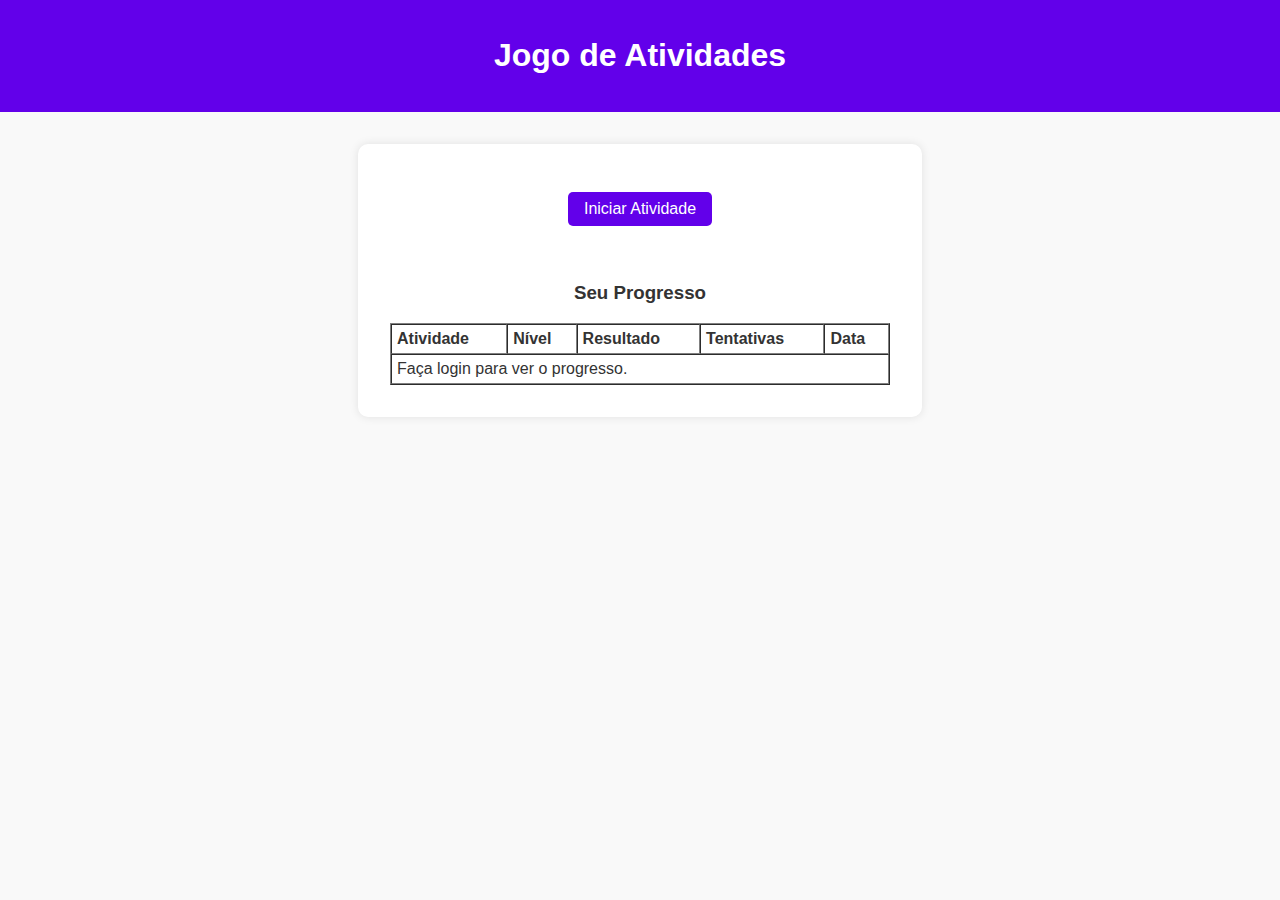
<file: index.html>
<!DOCTYPE html>
<html lang="pt-br">

<head>
  <meta charset="UTF-8">
  <meta name="viewport" content="width=device-width, initial-scale=1.0">
  <title>Jogo de Atividades</title>
  <link rel="stylesheet" href="style.css">
</head>

<body>
  <header>
    <h1>Jogo de Atividades</h1>
  </header>
  <main>
    <div id="inicio">
      <button onclick="novaAtividade()">Iniciar Atividade</button>
    </div>

    <div id="jogo" style="display:none;">
      <p id="descricao"></p>
      <h2 id="palavra"></h2>
      <input type="text" id="resposta" placeholder="Digite sua resposta">
      <button onclick="verificarResposta()">Verificar</button>
      <p class="feedback" id="feedback"></p>
      <button onclick="novaAtividade()">Próxima Atividade</button>
    </div>

    <!-- Seção de progresso -->
    <div id="progresso" style="margin-top: 40px;">
      <h3>Seu Progresso</h3>
      <table border="1" cellpadding="5" cellspacing="0" style="width:100%; text-align:left;">
        <thead>
          <tr>
            <th>Atividade</th>
            <th>Nível</th>
            <th>Resultado</th>
            <th>Tentativas</th>
            <th>Data</th>
          </tr>
        </thead>
        <tbody id="tabelaProgresso">
          <tr>
            <td colspan="5">Carregando progresso...</td>
          </tr>
        </tbody>
      </table>
    </div>
  </main>

  <script>
    const API = "http://127.0.0.1:8000/api";
    let atividadeAtual = null;

    // Função para carregar o progresso da criança
    async function carregarProgresso() {
      const crianca_id = localStorage.getItem("crianca_id");
      const tabela = document.getElementById("tabelaProgresso");

      if (!crianca_id) {
        tabela.innerHTML = "<tr><td colspan='5'>Faça login para ver o progresso.</td></tr>";
        return;
      }

      try {
        const res = await fetch(`${API}/progresso/${crianca_id}`);
        if (!res.ok) throw new Error("Erro ao buscar progresso");

        const dados = await res.json();
        if (dados.length === 0) {
          tabela.innerHTML = "<tr><td colspan='5'>Nenhuma atividade realizada ainda.</td></tr>";
          return;
        }

        tabela.innerHTML = dados.map(p => `
        <tr>
          <td>${p.atividade_id}</td>
          <td>${p.nivel}</td>
          <td>${p.resultado}</td>
          <td>${p.tentativas}</td>
          <td>${new Date(p.data).toLocaleString()}</td>
        </tr>
      `).join("");

      } catch (err) {
        console.error(err);
        tabela.innerHTML = "<tr><td colspan='5'>Erro ao carregar progresso.</td></tr>";
      }
    }

    // Chama ao abrir a página
    carregarProgresso();

    async function novaAtividade() {
      const tipos = ["primeira_letra", "ultima_letra", "quantidade_letras"];
      const tipo = tipos[Math.floor(Math.random() * tipos.length)];

      const niveis = ["1", "2", "3"]; // nível numérico porque o backend espera int
      const nivel = niveis[Math.floor(Math.random() * niveis.length)];

      const res = await fetch(`${API}/cria_atividade`, {
        method: "POST",
        headers: { "Content-Type": "application/json" },
        body: JSON.stringify({ tipo, nivel })
      });

      if (!res.ok) {
        const erro = await res.text();
        alert("Erro ao criar atividade: " + erro);
        return;
      }

      atividadeAtual = await res.json();

      document.getElementById("inicio").style.display = "none";
      document.getElementById("jogo").style.display = "block";

      let instrucao = "";
      if (tipo === "primeira_letra") instrucao = "Qual é a primeira letra desta palavra?";
      if (tipo === "ultima_letra") instrucao = "Qual é a última letra desta palavra?";
      if (tipo === "quantidade_letras") instrucao = "Quantas letras tem esta palavra?";

      document.getElementById("descricao").innerText = instrucao;
      document.getElementById("palavra").innerText = atividadeAtual.palavra;
      document.getElementById("feedback").innerText = "";
      document.getElementById("resposta").value = "";
    }

    async function verificarResposta() {
      const resposta = document.getElementById("resposta").value.trim();

      if (!resposta) {
        alert("Digite uma resposta!");
        return;
      }

      try {
        const res = await fetch(`${API}/responder`, {
          method: "POST",
          headers: { "Content-Type": "application/json" },
          body: JSON.stringify({
            atividade_id: atividadeAtual.id,
            resposta: resposta,
            crianca_id: localStorage.getItem("crianca_id") // manda o ID da crianca
          })
        });

        if (!res.ok) {
          const erro = await res.text();
          alert("Erro ao enviar resposta: " + erro);
          return;
        }

        const resultado = await res.json();
        const feedback = document.getElementById("feedback");

        if (resultado.correta) {
          feedback.style.color = "green";
          feedback.innerText = "✅ Parabéns! Você acertou!";
        } else {
          feedback.style.color = "red";
          feedback.innerText = `❌ Ops! Resposta errada. A correta era: ${resultado.resposta_correta}`;
        }
      } catch (err) {
        console.error(err);
        alert("Erro ao verificar resposta.");
      }

      carregarProgresso();
    }
  </script>

</body>

</html>
</file>
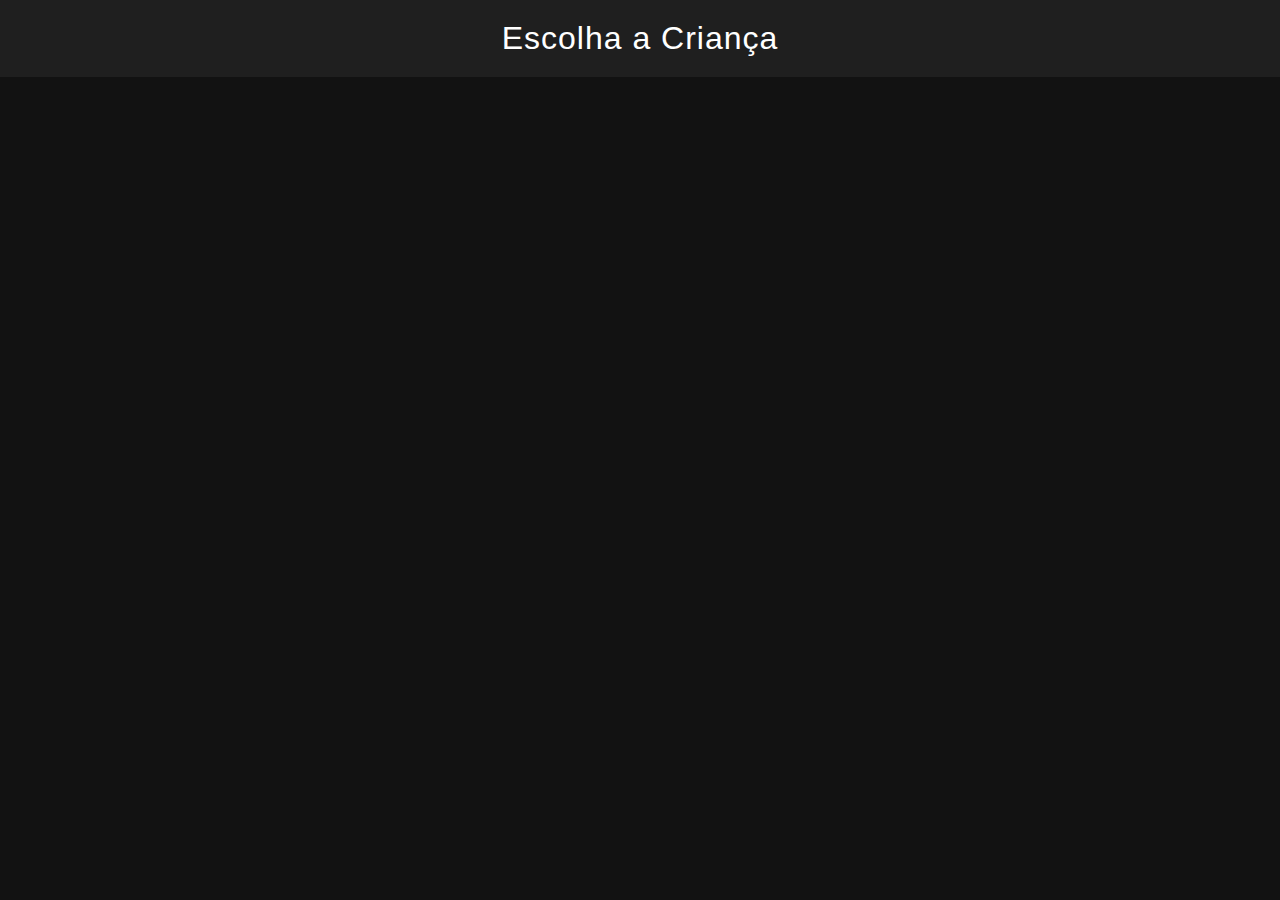
<file: crianca.html>
<!DOCTYPE html>
<html lang="pt-BR">
<head>
  <meta charset="UTF-8">
  <meta name="viewport" content="width=device-width, initial-scale=1.0">
  <title>Escolha da Criança</title>
  <style>
    body {
      font-family: 'Segoe UI', sans-serif;
      margin: 0;
      background-color: #121212;
      color: #fff;
    }

    header {
      padding: 20px;
      font-size: 2em;
      text-align: center;
      background-color: #1f1f1f;
      letter-spacing: 1px;
    }

    main {
      padding: 20px;
      overflow-x: auto;
      display: flex;
      gap: 20px;
      scroll-behavior: smooth;
    }

    .card {
      background: #2c2c2c;
      border-radius: 15px;
      width: 150px;
      flex: 0 0 auto;
      text-align: center;
      padding: 15px;
      cursor: pointer;
      transition: transform 0.3s, box-shadow 0.3s;
    }

    .card:hover {
      transform: scale(1.1);
      box-shadow: 0 10px 20px rgba(0,0,0,0.5);
    }

    .card img {
      width: 120px;
      height: 120px;
      border-radius: 50%;
      object-fit: cover;
      margin-bottom: 10px;
      border: 3px solid #4CAF50;
    }

    .card p {
      margin: 0;
      font-size: 1.1em;
      font-weight: bold;
    }

    /* Scrollbar estilizada */
    main::-webkit-scrollbar {
      height: 8px;
    }
    main::-webkit-scrollbar-thumb {
      background: #4CAF50;
      border-radius: 4px;
    }
    main::-webkit-scrollbar-track {
      background: #1f1f1f;
    }
  </style>
</head>
<body>
  <header>Escolha a Criança</header>
  <main id="criancas-container"></main>

  <script>
    const API = "http://127.0.0.1:8000/";
    const responsavel_id = localStorage.getItem("responsavel_id") || "ID_DO_RESPONSAVEL_TESTE";

    async function carregarCriancas() {
      try {
        const res = await fetch(`${API}responsaveis/buscar_crianca/${responsavel_id}`);
        if (!res.ok) throw new Error("Erro ao carregar crianças");
        const criancas = await res.json();

        const container = document.getElementById("criancas-container");
        container.innerHTML = "";

        criancas.forEach(crianca => {
          const card = document.createElement("div");
          card.className = "card";
          card.innerHTML = `
            <img src="https://via.placeholder.com/120" alt="Avatar">
            <p>${crianca.nome}</p>
          `;
          card.onclick = () => selecionarCrianca(crianca._id);
          container.appendChild(card);
        });
      } catch (err) {
        console.error(err);
        alert("Erro ao carregar crianças");
      }
    }

    function selecionarCrianca(crianca_id) {
      localStorage.setItem("crianca_id", crianca_id);
      window.location.href = "atividades.html";
    }

    carregarCriancas();
  </script>
</body>
</html>
</file>
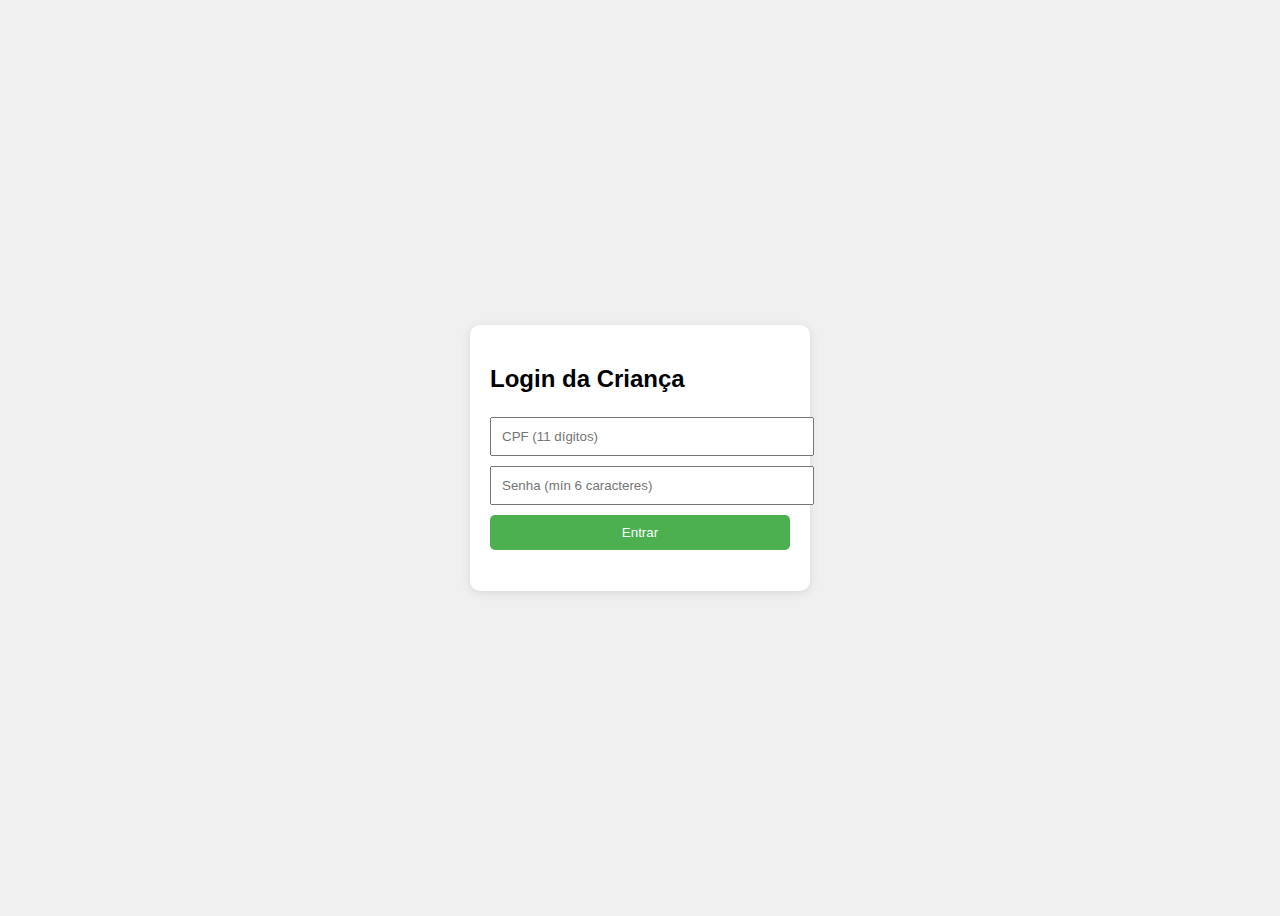
<file: login.html>
<!DOCTYPE html>
<html lang="pt-BR">

<head>
    <meta charset="UTF-8">
    <meta name="viewport" content="width=device-width, initial-scale=1.0">
    <title>Login - Criança</title>
    <style>
        body {
            font-family: sans-serif;
            display: flex;
            justify-content: center;
            align-items: center;
            height: 100vh;
            background: #f0f0f0;
        }

        .container {
            background: white;
            padding: 20px;
            border-radius: 10px;
            box-shadow: 0px 2px 10px rgba(0, 0, 0, 0.1);
            width: 300px;
        }

        input,
        button {
            padding: 10px;
            margin: 5px 0;
            width: 100%;
        }

        button {
            cursor: pointer;
            background: #4CAF50;
            color: white;
            border: none;
            border-radius: 5px;
        }

        button:hover {
            background: #45a049;
        }
    </style>
</head>

<body>
    <div class="container">
        <h2>Login da Criança</h2>
        <input type="text" id="cpf" placeholder="CPF (11 dígitos)">
        <input type="password" id="senha" placeholder="Senha (mín 6 caracteres)">
        <button onclick="login()">Entrar</button>
        <p id="msg" style="color:red;"></p>
    </div>

    <script>
        async function login() {
            const cpf = document.getElementById("cpf").value.trim();
            const senha = document.getElementById("senha").value.trim();
            const msg = document.getElementById("msg");

            if (cpf.length !== 11 || senha.length < 6) {
                msg.textContent = "CPF ou senha inválidos";
                return;
            }

            try {
                const res = await fetch("http://127.0.0.1:8000/api/login_crianca", {
                    method: "POST",
                    headers: { "Content-Type": "application/json" },
                    body: JSON.stringify({ cpf, senha })
                });

                if (!res.ok) {
                    const errData = await res.json();
                    throw new Error(errData.detail || "CPF ou senha incorretos");
                }

                const data = await res.json();
                console.log(data.dados); // veja qual é a chave do ID

                localStorage.setItem("crianca_id", data.dados.id);
                window.location.href = "index.html";
            } catch (err) {
                msg.textContent = err.message;
            }
        }
    </script>
</body>

</html>
</file>
<file: style.css>
body {
    font-family: Arial, sans-serif;
    margin: 0;
    padding: 0;
    background: #f9f9f9;
    color: #333;
    display: flex;
    flex-direction: column;
    align-items: center;
}

header {
    background: #6200ea;
    color: white;
    width: 100%;
    text-align: center;
    padding: 1rem 0;
}

main {
    margin-top: 2rem;
    background: #fff;
    padding: 2rem;
    border-radius: 10px;
    box-shadow: 0 0 10px rgba(0, 0, 0, 0.1);
    width: 90%;
    max-width: 500px;
    text-align: center;
}

button {
    background: #6200ea;
    color: white;
    padding: 0.5rem 1rem;
    margin: 1rem 0;
    border: none;
    border-radius: 5px;
    cursor: pointer;
    font-size: 1rem;
}

button:hover {
    background: #3700b3;
}

input {
    padding: 0.5rem;
    width: 100%;
    max-width: 300px;
    border: 1px solid #ccc;
    border-radius: 5px;
    margin: 0.5rem 0;
}

.feedback {
    margin-top: 1rem;
    font-weight: bold;
}
</file>
